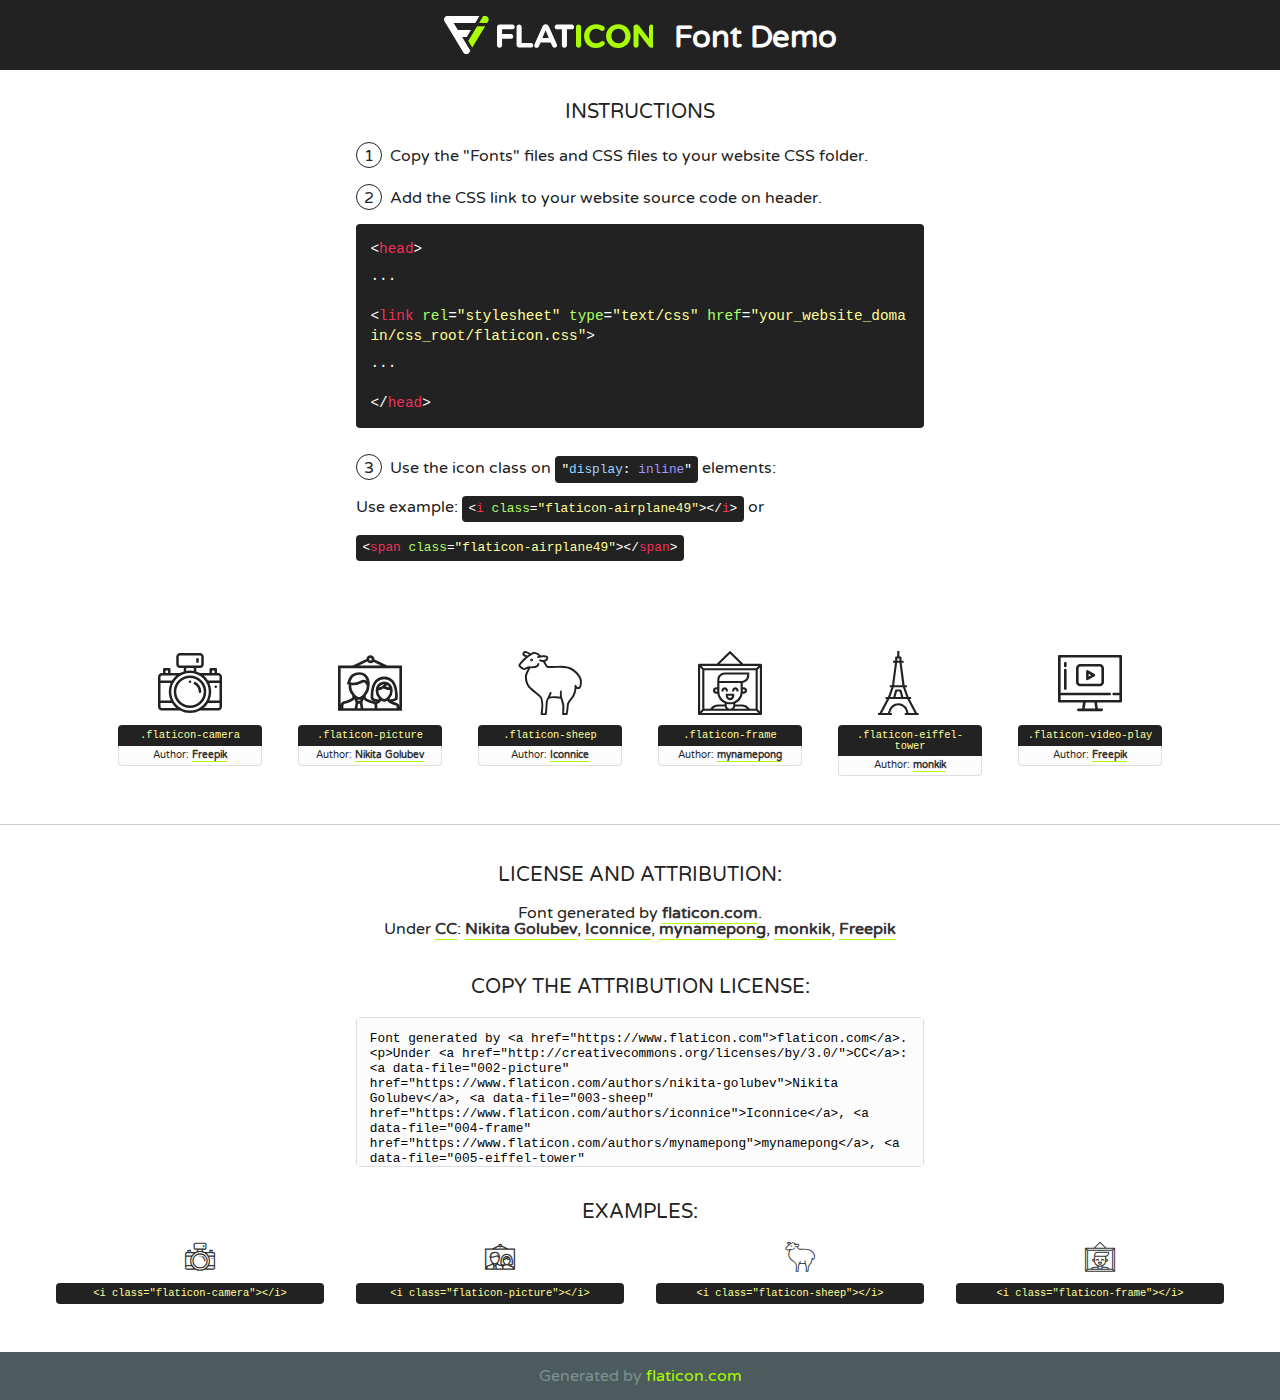
<file: fonts/flaticon/font másolata/flaticon.html>
<!DOCTYPE html>
<!--
  Flaticon icon font: Flaticon
  Creation date: 07/12/2018 03:18
-->
<html>
<!DOCTYPE html>
<html>

<head>
    <title>Flaticon WebFont</title>
    <link href="http://fonts.googleapis.com/css?family=Varela+Round" rel="stylesheet" type="text/css" />
    <link rel="stylesheet" type="text/css" href="flaticon.css">
    <meta charset="UTF-8">
    <style>
    html, body, div, span, applet, object, iframe,
    h1, h2, h3, h4, h5, h6, p, blockquote, pre,
    a, abbr, acronym, address, big, cite, code,
    del, dfn, em, img, ins, kbd, q, s, samp,
    small, strike, strong, sub, sup, tt, var,
    b, u, i, center,
    dl, dt, dd, ol, ul, li,
    fieldset, form, label, legend,
    table, caption, tbody, tfoot, thead, tr, th, td,
    article, aside, canvas, details, embed, 
    figure, figcaption, footer, header, hgroup, 
    menu, nav, output, ruby, section, summary,
    time, mark, audio, video {
        margin: 0;
        padding: 0;
        border: 0;
        font-size: 100%;
        font: inherit;
        vertical-align: baseline;
    }
    /* HTML5 display-role reset for older browsers */
    article, aside, details, figcaption, figure, 
    footer, header, hgroup, menu, nav, section {
        display: block;
    }
    body {
        line-height: 1;
    }
    ol, ul {
        list-style: none;
    }
    blockquote, q {
        quotes: none;
    }
    blockquote:before, blockquote:after,
    q:before, q:after {
        content: '';
        content: none;
    }
    table {
        border-collapse: collapse;
        border-spacing: 0;
    }
    body {
        font-family: 'Varela Round', Helvetica, Arial, sans-serif;
        font-size: 16px;
        color: #222;
    }
    a {
        color: #333;
        border-bottom: 1px solid #a9fd00;
        font-weight: bold;
        text-decoration: none;
    }
    * {
        -moz-box-sizing: border-box;
        -webkit-box-sizing: border-box;
        box-sizing: border-box;
        margin: 0;
        padding: 0;
    }
    [class^="flaticon-"]:before, [class*=" flaticon-"]:before, [class^="flaticon-"]:after, [class*=" flaticon-"]:after {
        font-family: Flaticon;
        font-size: 30px;
        font-style: normal;
        margin-left: 20px;
        color: #333;
    }
    .wrapper {
        max-width: 600px;
        margin: auto;
        padding: 0 1em;
    }
    .title {
        font-size: 1.25em;
        text-align: center;
        margin-bottom: 1em;
        text-transform: uppercase;
    }
    header {
        text-align: center;
        background-color: #222;
        color: #fff;
        padding: 1em;
    }
    header .logo {
        width: 210px;
        height: 38px;
        display: inline-block;
        vertical-align: middle;
        margin-right: 1em;
        border: none;
    }
    header strong {
        font-size: 1.95em;
        font-weight: bold;
        vertical-align: middle;
        margin-top: 5px;
        display: inline-block;
    }
    .demo {
        margin: 2em auto;
        line-height: 1.25em;
    }
    .demo ul li {
        margin-bottom: 1em;
    }
    .demo ul li .num {
        color: #222;
        border-radius: 20px;
        display: inline-block;
        width: 26px;
        padding: 3px;
        height: 26px;
        text-align: center;
        margin-right: 0.5em;
        border: 1px solid #222;
    }
    .demo ul li code {
        background-color: #222;
        border-radius: 4px;
        padding: 0.25em 0.5em;
        display: inline-block;
        color: #fff;
        font-family: Consolas,Monaco,Lucida Console,Liberation Mono,DejaVu Sans Mono,Bitstream Vera Sans Mono,Courier New, monospace;
        font-weight: lighter;
        margin-top: 1em;
        font-size: 0.8em;
        word-break: break-all;
    }
    .demo ul li code.big {
        padding: 1em;
        font-size: 0.9em;
    }
    .demo ul li code .red {
        color: #EF3159;
    }
    .demo ul li code .green {
        color: #ACFF65;
    }
    .demo ul li code .yellow {
        color: #FFFF99;
    }
    .demo ul li code .blue {
        color: #99D3FF;
    }
    .demo ul li code .purple {
        color: #A295FF;
    }
    .demo ul li code .dots {
        margin-top: 0.5em;
        display: block;
    }
    #glyphs {
        border-bottom: 1px solid #ccc;
        padding: 2em 0;
        text-align: center;
    }
    .glyph {
        display: inline-block;
        width: 9em;
        margin: 1em;
        text-align: center;
        vertical-align: top;
        background: #FFF;
    }
    .glyph .glyph-icon {
        padding: 10px;
        display: block;
        font-family:"Flaticon";
        font-size: 64px;
        line-height: 1;
    }
    .glyph .glyph-icon:before {
        font-size: 64px;
        color: #222;
        margin-left: 0;
    }
    .class-name {
        font-size: 0.65em;
        background-color: #222;
        color: #fff;
        border-radius: 4px 4px 0 0;
        padding: 0.5em;
        color: #FFFF99;
        font-family: Consolas,Monaco,Lucida Console,Liberation Mono,DejaVu Sans Mono,Bitstream Vera Sans Mono,Courier New, monospace;
    }
    .author-name {
        font-size: 0.6em;
        background-color: #fcfcfd;
        border: 1px solid #DEDEE4;
        border-top: 0;
        border-radius: 0 0 4px 4px;
        padding: 0.5em;
    }
    .class-name:last-child {
        font-size: 10px;
        color:#888;
    }
    .class-name:last-child a {
        font-size: 10px;
        color:#555;
    }
    .class-name:last-child a:hover {
        color:#a9fd00;
    }
    .glyph > input {
        display: block;
        width: 100px;
        margin: 5px auto;
        text-align: center;
        font-size: 12px;
        cursor: text;
    }
    .glyph > input.icon-input {
        font-family:"Flaticon";
        font-size: 16px;
        margin-bottom: 10px;
    }
    .attribution .title {
        margin-top: 2em;
    }
    .attribution textarea {
        background-color: #fcfcfd;
        padding: 1em;
        border: none;
        box-shadow: none;
        border: 1px solid #DEDEE4;
        border-radius: 4px;
        resize: none;
        width: 100%;
        height: 150px;
        font-size: 0.8em;
        font-family: Consolas,Monaco,Lucida Console,Liberation Mono,DejaVu Sans Mono,Bitstream Vera Sans Mono,Courier New, monospace;
        -webkit-appearance: none;
    }
    .iconsuse {
        margin: 2em auto;
        text-align: center;
        max-width: 1200px;
    }
    .iconsuse:after {
        content: '';
        display: table;
        clear: both;
    }
    .iconsuse .image {
        float: left;
        width: 25%;
        padding: 0 1em;
    }
    .iconsuse .image p {
        margin-bottom: 1em;
    }
    .iconsuse .image span {
        display: block;
        font-size: 0.65em;
        background-color: #222;
        color: #fff;
        border-radius: 4px;
        padding: 0.5em;
        color: #FFFF99;
        margin-top: 1em;
        font-family: Consolas,Monaco,Lucida Console,Liberation Mono,DejaVu Sans Mono,Bitstream Vera Sans Mono,Courier New, monospace;
    }
    #footer {
        text-align: center;
        background-color: #4C5B5C;
        color: #7c9192;
        padding: 1em;
    }
    #footer a {
        border: none;
        color: #a9fd00;
        font-weight: normal;
    }
    @media (max-width: 960px) {
        .iconsuse .image {
            width: 50%;
        }
    }
    @media (max-width: 560px) {
        .iconsuse .image {
            width: 100%;
        }
    }
    </style>
</head>

<body class="characters-off">

    <header>
        <a href="https://www.flaticon.com" target="_blank" class="logo">
            <svg version="1.1" xmlns="http://www.w3.org/2000/svg" xmlns:xlink="http://www.w3.org/1999/xlink" xmlns:a="http://ns.adobe.com/AdobeSVGViewerExtensions/3.0/" viewBox="0 0 560.875 102.036" enable-background="new 0 0 560.875 102.036" xml:space="preserve">
                <defs>
                </defs>
                <g>
                    <g class="letters">
                        <path fill="#ffffff" d="M141.596,29.675c0-3.777,2.985-6.767,6.764-6.767h34.438c3.426,0,6.15,2.728,6.15,6.15
                        c0,3.43-2.724,6.149-6.15,6.149h-27.674v13.091h23.719c3.429,0,6.151,2.724,6.151,6.15c0,3.43-2.723,6.149-6.151,6.149h-23.719
                        v17.574c0,3.773-2.986,6.761-6.764,6.761c-3.779,0-6.764-2.989-6.764-6.761V29.675z"></path>
                        <path fill="#ffffff" d="M193.844,29.149c0-3.781,2.985-6.767,6.764-6.767c3.776,0,6.763,2.985,6.763,6.767v42.957h25.039
                        c3.426,0,6.149,2.726,6.149,6.153c0,3.425-2.723,6.15-6.149,6.15h-31.802c-3.779,0-6.764-2.986-6.764-6.768V29.149z"></path>
                        <path fill="#ffffff" d="M241.891,75.71l21.438-48.407c1.492-3.341,4.215-5.357,7.906-5.357h0.792
                        c3.686,0,6.323,2.017,7.815,5.357l21.439,48.407c0.436,0.967,0.701,1.845,0.701,2.723c0,3.602-2.809,6.501-6.414,6.501
                        c-3.161,0-5.269-1.845-6.499-4.655l-4.132-9.661h-27.059l-4.301,10.102c-1.144,2.631-3.426,4.214-6.237,4.214
                        c-3.517,0-6.24-2.81-6.24-6.325C241.1,77.64,241.451,76.677,241.891,75.71z M279.932,58.666l-8.521-20.297l-8.526,20.297H279.932
                        z"></path>
                        <path fill="#ffffff" d="M314.864,35.387H301.86c-3.429,0-6.239-2.813-6.239-6.238c0-3.429,2.811-6.24,6.239-6.24h39.533
                        c3.426,0,6.237,2.811,6.237,6.24c0,3.425-2.811,6.238-6.237,6.238h-13.001v42.785c0,3.773-2.99,6.761-6.764,6.761
                        c-3.779,0-6.764-2.989-6.764-6.761V35.387z"></path>
                        <path fill="#A9FD00" d="M352.615,29.149c0-3.781,2.985-6.767,6.767-6.767c3.774,0,6.761,2.985,6.761,6.767v49.024
                        c0,3.773-2.987,6.761-6.761,6.761c-3.781,0-6.767-2.989-6.767-6.761V29.149z"></path>
                        <path fill="#A9FD00" d="M374.132,53.836v-0.179c0-17.481,13.178-31.801,32.065-31.801c9.22,0,15.459,2.458,20.557,6.238
                        c1.402,1.054,2.637,2.985,2.637,5.357c0,3.692-2.985,6.59-6.681,6.59c-1.845,0-3.071-0.702-4.044-1.319
                        c-3.776-2.813-7.729-4.393-12.562-4.393c-10.364,0-17.831,8.611-17.831,19.154v0.173c0,10.542,7.291,19.329,17.831,19.329
                        c5.715,0,9.492-1.756,13.359-4.834c1.049-0.874,2.458-1.491,4.039-1.491c3.429,0,6.325,2.813,6.325,6.236
                        c0,2.106-1.056,3.78-2.282,4.834c-5.539,4.834-12.036,7.733-21.878,7.733C387.572,85.464,374.132,71.493,374.132,53.836z"></path>
                        <path fill="#A9FD00" d="M433.009,53.836v-0.179c0-17.481,13.79-31.801,32.766-31.801c18.981,0,32.592,14.143,32.592,31.628v0.173
                        c0,17.483-13.785,31.807-32.769,31.807C446.625,85.464,433.009,71.32,433.009,53.836z M484.224,53.836v-0.179
                        c0-10.539-7.725-19.326-18.626-19.326c-10.893,0-18.449,8.611-18.449,19.154v0.173c0,10.542,7.73,19.329,18.626,19.329
                        C476.676,72.986,484.224,64.378,484.224,53.836z"></path>
                        <path fill="#A9FD00" d="M506.233,29.321c0-3.774,2.99-6.763,6.767-6.763h1.401c3.252,0,5.183,1.583,7.029,3.953l26.093,34.265
                        V29.059c0-3.692,2.99-6.677,6.681-6.677c3.683,0,6.671,2.985,6.671,6.677v48.934c0,3.78-2.987,6.765-6.764,6.765h-0.436
                        c-3.257,0-5.188-1.581-7.034-3.953l-27.056-35.492v32.944c0,3.687-2.985,6.676-6.678,6.676c-3.683,0-6.673-2.989-6.673-6.676
                        V29.321z"></path>
                    </g>
                    <g class="insignia">
                        <path fill="#ffffff" d="M48.372,56.137h12.517l11.156-18.537H37.186L25.688,18.539h57.825L94.668,0H9.271
                        C5.925,0,2.842,1.801,1.198,4.716c-1.644,2.907-1.593,6.482,0.134,9.343l50.38,83.501c1.678,2.781,4.689,4.476,7.938,4.476
                        c3.246,0,6.257-1.695,7.935-4.476l2.898-4.804L48.372,56.137z"></path>
                        <g class="i">
                            <path fill="#A9FD00" d="M93.575,18.539h0.031v0.004l21.652,0.004l2.705-4.488c1.727-2.861,1.778-6.436,0.133-9.343
                            C116.454,1.801,113.371,0,110.026,0h-5.294L93.575,18.539z"></path>
                            <polygon fill="#A9FD00" points="88.291,27.356 64.725,66.486 75.519,84.404 109.942,27.356"></polygon>
                        </g>
                    </g>
                </g>
            </svg>
        </a>
        <strong>Font Demo</strong>
    </header>


    <section class="demo wrapper">

        <p class="title">Instructions</p>

        <ul>
            <li>
                <span class="num">1</span>Copy the "Fonts" files and CSS files to your website CSS folder.
            </li>
            <li>
                <span class="num">2</span>Add the CSS link to your website source code on header.
                <code class="big">
                    &lt;<span class="red">head</span>&gt;
                    <br/><span class="dots">...</span>
                    <br/>&lt;<span class="red">link</span> <span class="green">rel</span>=<span class="yellow">"stylesheet"</span> <span class="green">type</span>=<span class="yellow">"text/css"</span> <span class="green">href</span>=<span class="yellow">"your_website_domain/css_root/flaticon.css"</span>&gt;
                    <br/><span class="dots">...</span>
                    <br/>&lt;/<span class="red">head</span>&gt;
                </code>
            </li>

            <li>
                <p>
                    <span class="num">3</span>Use the icon class on <code>"<span class="blue">display</span>:<span class="purple"> inline</span>"</code> elements:
                    <br />
                    Use example: <code>&lt;<span class="red">i</span> <span class="green">class</span>=<span class="yellow">&quot;flaticon-airplane49&quot;</span>&gt;&lt;/<span class="red">i</span>&gt;</code> or <code>&lt;<span class="red">span</span> <span class="green">class</span>=<span class="yellow">&quot;flaticon-airplane49&quot;</span>&gt;&lt;/<span class="red">span</span>&gt;</code>
            </li>
        </ul>

    </section>




   <section id="glyphs">          
    
      
        <div class="glyph"><div class="glyph-icon flaticon-camera"></div>
            <div class="class-name">.flaticon-camera</div>
            <div class="author-name">Author: <a data-file="001-camera" href="http://www.freepik.com">Freepik</a> </div> 
        </div>        
        
        <div class="glyph"><div class="glyph-icon flaticon-picture"></div>
            <div class="class-name">.flaticon-picture</div>
            <div class="author-name">Author: <a data-file="002-picture" href="https://www.flaticon.com/authors/nikita-golubev">Nikita Golubev</a> </div> 
        </div>        
        
        <div class="glyph"><div class="glyph-icon flaticon-sheep"></div>
            <div class="class-name">.flaticon-sheep</div>
            <div class="author-name">Author: <a data-file="003-sheep" href="https://www.flaticon.com/authors/iconnice">Iconnice</a> </div> 
        </div>        
        
        <div class="glyph"><div class="glyph-icon flaticon-frame"></div>
            <div class="class-name">.flaticon-frame</div>
            <div class="author-name">Author: <a data-file="004-frame" href="https://www.flaticon.com/authors/mynamepong">mynamepong</a> </div> 
        </div>        
        
        <div class="glyph"><div class="glyph-icon flaticon-eiffel-tower"></div>
            <div class="class-name">.flaticon-eiffel-tower</div>
            <div class="author-name">Author: <a data-file="005-eiffel-tower" href="https://www.flaticon.com/authors/monkik">monkik</a> </div> 
        </div>        
        
        <div class="glyph"><div class="glyph-icon flaticon-video-play"></div>
            <div class="class-name">.flaticon-video-play</div>
            <div class="author-name">Author: <a data-file="006-video-play" href="http://www.freepik.com">Freepik</a> </div> 
        </div>        
        

    </section>



    <section class="attribution wrapper"   style="text-align:center;">

      <div class="title">License and attribution:</div><div class="attrDiv">Font generated by <a href="https://www.flaticon.com">flaticon.com</a>. <div><p>Under <a href="http://creativecommons.org/licenses/by/3.0/">CC</a>: <a data-file="002-picture" href="https://www.flaticon.com/authors/nikita-golubev">Nikita Golubev</a>, <a data-file="003-sheep" href="https://www.flaticon.com/authors/iconnice">Iconnice</a>, <a data-file="004-frame" href="https://www.flaticon.com/authors/mynamepong">mynamepong</a>, <a data-file="005-eiffel-tower" href="https://www.flaticon.com/authors/monkik">monkik</a>, <a data-file="001-camera" href="http://www.freepik.com">Freepik</a></p>  </div>
      </div>
      <div class="title">Copy the Attribution License:</div>

    <textarea onclick="this.focus();this.select();">Font generated by &lt;a href=&quot;https://www.flaticon.com&quot;&gt;flaticon.com&lt;/a&gt;. <p>Under <a href="http://creativecommons.org/licenses/by/3.0/">CC</a>: <a data-file="002-picture" href="https://www.flaticon.com/authors/nikita-golubev">Nikita Golubev</a>, <a data-file="003-sheep" href="https://www.flaticon.com/authors/iconnice">Iconnice</a>, <a data-file="004-frame" href="https://www.flaticon.com/authors/mynamepong">mynamepong</a>, <a data-file="005-eiffel-tower" href="https://www.flaticon.com/authors/monkik">monkik</a>, <a data-file="001-camera" href="http://www.freepik.com">Freepik</a></p>  
     </textarea>

    </section>

    <section class="iconsuse">

          <div class="title">Examples:</div>            
             
            <div class="image">
                <p>
                    <i class="glyph-icon flaticon-camera"></i> 
                    <span>&lt;i class=&quot;flaticon-camera&quot;&gt;&lt;/i&gt;</span>
                </p>
            </div>
            
            <div class="image">
                <p>
                    <i class="glyph-icon flaticon-picture"></i> 
                    <span>&lt;i class=&quot;flaticon-picture&quot;&gt;&lt;/i&gt;</span>
                </p>
            </div>
            
            <div class="image">
                <p>
                    <i class="glyph-icon flaticon-sheep"></i> 
                    <span>&lt;i class=&quot;flaticon-sheep&quot;&gt;&lt;/i&gt;</span>
                </p>
            </div>
            
            <div class="image">
                <p>
                    <i class="glyph-icon flaticon-frame"></i> 
                    <span>&lt;i class=&quot;flaticon-frame&quot;&gt;&lt;/i&gt;</span>
                </p>
            </div>
                       
        </div>
                            
    </section>

<div id="footer">
    <div>Generated by <a href="https://www.flaticon.com">flaticon.com</a>
    </div>
</div>



</body>
</html>
</file>
<file: fonts/flaticon/font másolata/flaticon.css>
/*
  	Flaticon icon font: Flaticon
  	Creation date: 07/12/2018 03:18
  	*/

@font-face {
  font-family: "Flaticon";
  src: url("./Flaticon.eot");
  src: url("./Flaticon.eot?#iefix") format("embedded-opentype"),
       url("./Flaticon.woff") format("woff"),
       url("./Flaticon.ttf") format("truetype"),
       url("./Flaticon.svg#Flaticon") format("svg");
  font-weight: normal;
  font-style: normal;
}

@media screen and (-webkit-min-device-pixel-ratio:0) {
  @font-face {
    font-family: "Flaticon";
    src: url("./Flaticon.svg#Flaticon") format("svg");
  }
}

[class^="flaticon-"]:before, [class*=" flaticon-"]:before,
[class^="flaticon-"]:after, [class*=" flaticon-"]:after {   
  font-family: Flaticon;
  
  font-style: normal;
  font-weight: normal;
  font-variant: normal;
  text-transform: none;
  line-height: 1;

  /* Better Font Rendering =========== */
  -webkit-font-smoothing: antialiased;
  -moz-osx-font-smoothing: grayscale;
}

.flaticon-camera:before { content: "\f100"; }
.flaticon-picture:before { content: "\f101"; }
.flaticon-sheep:before { content: "\f102"; }
.flaticon-frame:before { content: "\f103"; }
.flaticon-eiffel-tower:before { content: "\f104"; }
.flaticon-video-play:before { content: "\f105"; }
</file>
